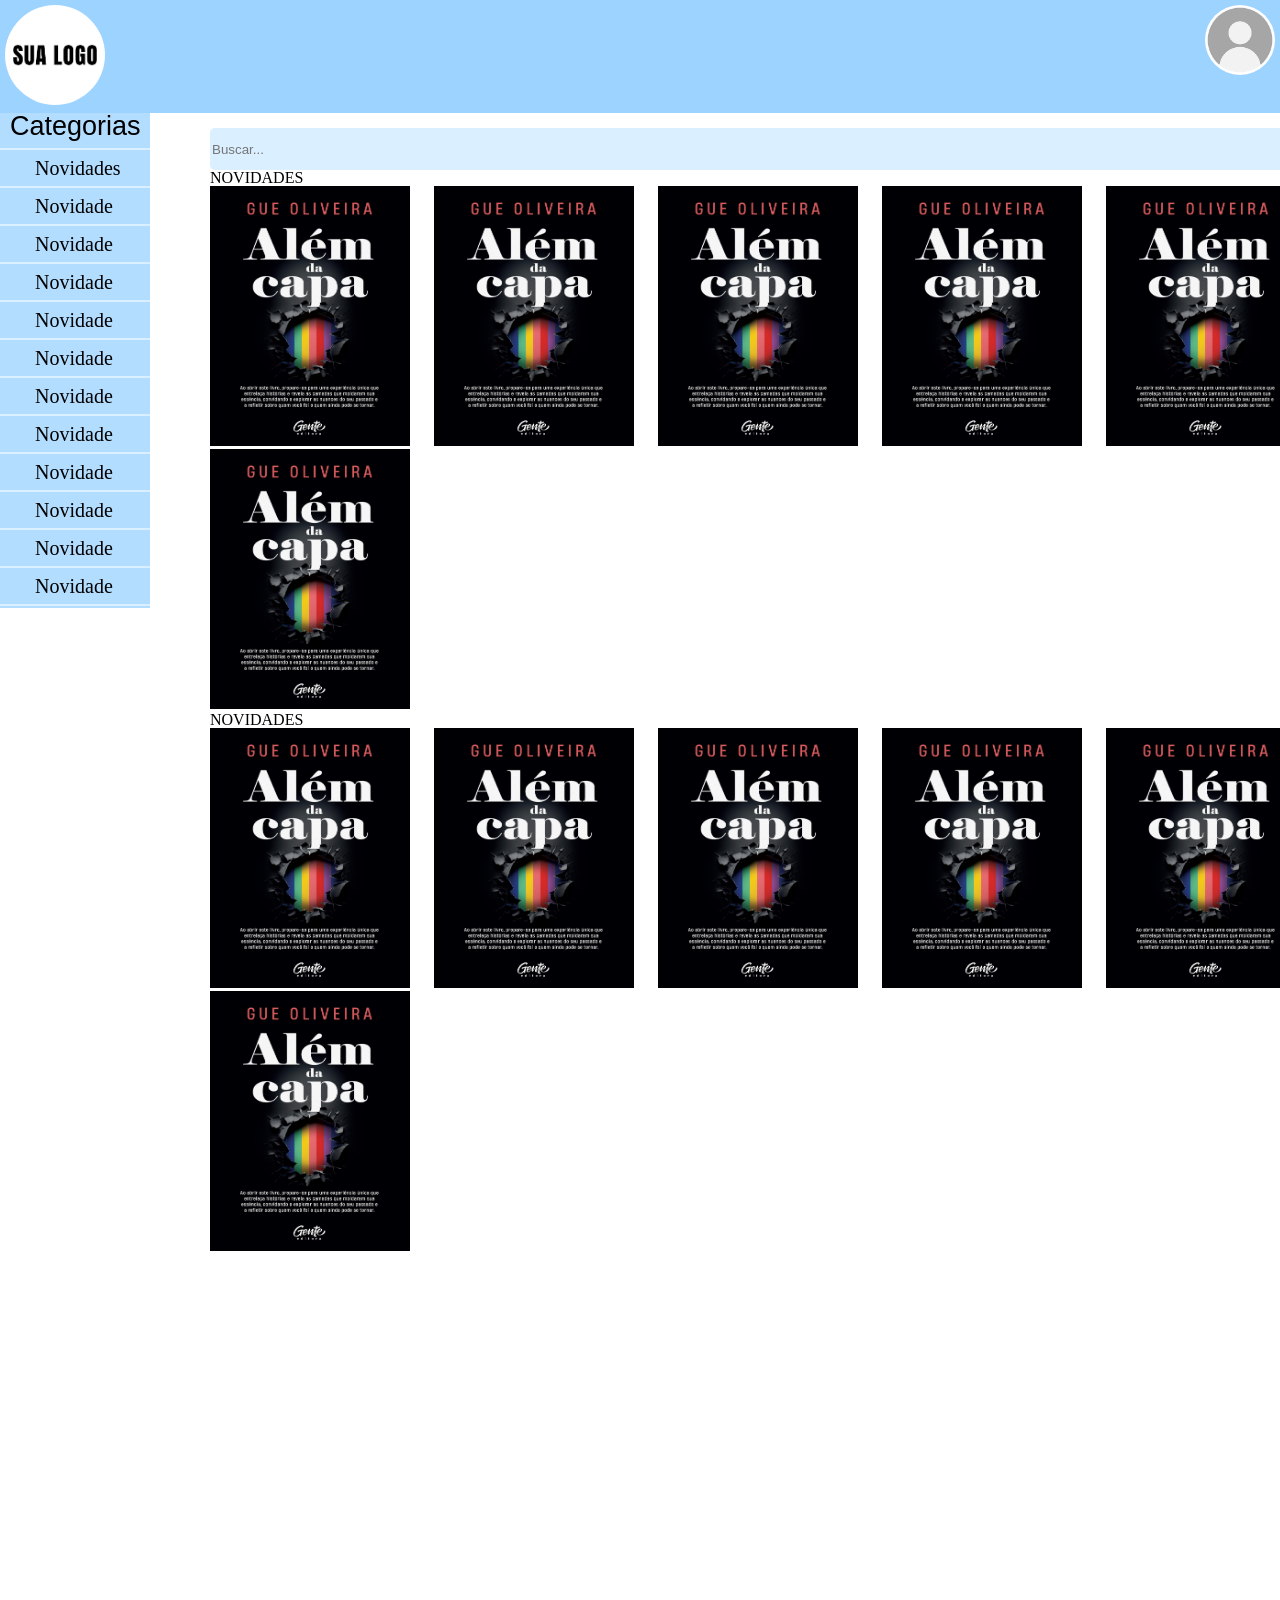
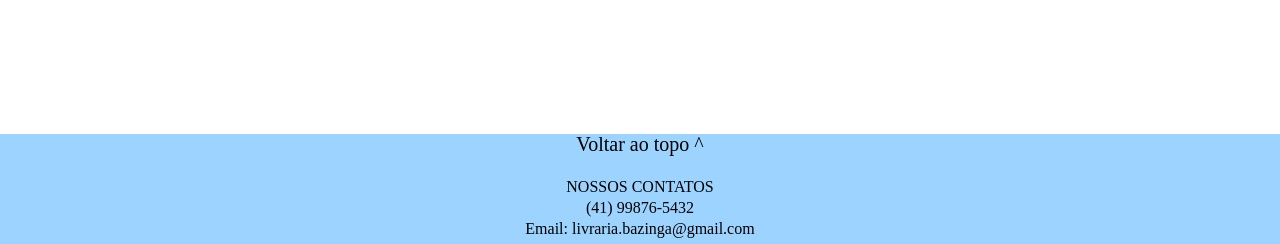
<file: Bazinga-main/Bazinga/index.html>
<!DOCTYPE html>

<html lang="pt-br">

<head>

    <meta charset="UTF-8">
    <meta name="viewport" content="width=device-width, initial-scale=1.0">
    <title>Bazinga</title>
    <link rel="stylesheet" href="style.css">
    <link rel="stylesheet" href="reset.css">

</head>

<body>

    <header>

        <a href="index.html"><img class="logo" src="logoFake.png" alt="Logo"></a>
        <a href="login.html"><img class="perfil" src="perfil.png" alt="Perfil"></a>

    </header>

    <nav class="navegacaoCategotias">

        <h2 class="tituloCategoria">Categorias</h2>
        <hr style color="#daefff" class="divisaoCategoria">
        <nav>
            <ul>
                <li class="categoria">Novidades</li>
                <hr style color="#daefff" class="divisaoCategoria">
                <li class="categoria">Novidade</li>
                <hr style color="#daefff" class="divisaoCategoria">
                <li class="categoria">Novidade</li>
                <hr style color="#daefff" class="divisaoCategoria">
                <li class="categoria">Novidade</li>
                <hr style color="#daefff" class="divisaoCategoria">
                <li class="categoria">Novidade</li>
                <hr style color="#daefff" class="divisaoCategoria">
                <li class="categoria">Novidade</li>
                <hr style color="#daefff" class="divisaoCategoria">
                <li class="categoria">Novidade</li>
                <hr style color="#daefff" class="divisaoCategoria">
                <li class="categoria">Novidade</li>
                <hr style color="#daefff" class="divisaoCategoria">
                <li class="categoria">Novidade</li>
                <hr style color="#daefff" class="divisaoCategoria">
                <li class="categoria">Novidade</li>
                <hr style color="#daefff" class="divisaoCategoria">
                <li class="categoria">Novidade</li>
                <hr style color="#daefff" class="divisaoCategoria">
                <li class="categoria">Novidade</li>
                <hr style color="#daefff" class="divisaoCategoria">
            </ul>
        </nav>  
    </nav>


    <div id="divBusca">
        <input type="text" id="txtBusca" placeholder="Buscar..."/>
      </div> 

          <h1 class="tituloPrincipal">NOVIDADES</h1>

    <div class="livro"><a href="produto.html"><img src="livrofake.jpg" height="260px" width="200px" alt="Livro nome" class="fr-fic fr-dii fr-fil"></a></div>
    <div class="livro"><a href="produto.html"><img src="livrofake.jpg" height="260px" width="200px" alt="Livro nome" class="fr-fic fr-dii fr-fil"></a></div>
    <div class="livro"><a href="produto.html"><img src="livrofake.jpg" height="260px" width="200px" alt="Livro nome" class="fr-fic fr-dii fr-fil"></a></div>
    <div class="livro"><a href="produto.html"><img src="livrofake.jpg" height="260px" width="200px" alt="Livro nome" class="fr-fic fr-dii fr-fil"></a></div>
    <div class="livro"><a href="produto.html"><img src="livrofake.jpg" height="260px" width="200px" alt="Livro nome" class="fr-fic fr-dii fr-fil"></a></div>
    <div class="livro"><a href="produto.html"><img src="livrofake.jpg" height="260px" width="200px" alt="Livro nome" class="fr-fic fr-dii fr-fil"></a></div>

    <h1 class="tituloOutro">NOVIDADES</h1>

    <div class="livro"><a href="produto.html"><img src="livrofake.jpg" height="260px" width="200px" alt="Livro nome" class="fr-fic fr-dii fr-fil"></a></div>
    <div class="livro"><a href="produto.html"><img src="livrofake.jpg" height="260px" width="200px" alt="Livro nome" class="fr-fic fr-dii fr-fil"></a></div>
    <div class="livro"><a href="produto.html"><img src="livrofake.jpg" height="260px" width="200px" alt="Livro nome" class="fr-fic fr-dii fr-fil"></a></div>
    <div class="livro"><a href="produto.html"><img src="livrofake.jpg" height="260px" width="200px" alt="Livro nome" class="fr-fic fr-dii fr-fil"></a></div>
    <div class="livro"><a href="produto.html"><img src="livrofake.jpg" height="260px" width="200px" alt="Livro nome" class="fr-fic fr-dii fr-fil"></a></div>
    <div class="livro"><a href="produto.html"><img src="livrofake.jpg" height="260px" width="200px" alt="Livro nome" class="fr-fic fr-dii fr-fil"></a></div>

    <main>

        <section class="categoriaLista">
        </section>

    </main>

    <footer>
        <a class="voltar" href="#tituloPricipal">Voltar ao topo ^</a>
        
        <div>

            <b>
                <p class="contato">NOSSOS CONTATOS</p>
                <p class="contato">(41) 99876-5432</p>
                <p class="contato">Email: livraria.bazinga@gmail.com</p>
            </b>

        </div>
    </footer>
    
</body>

</html>
</file>
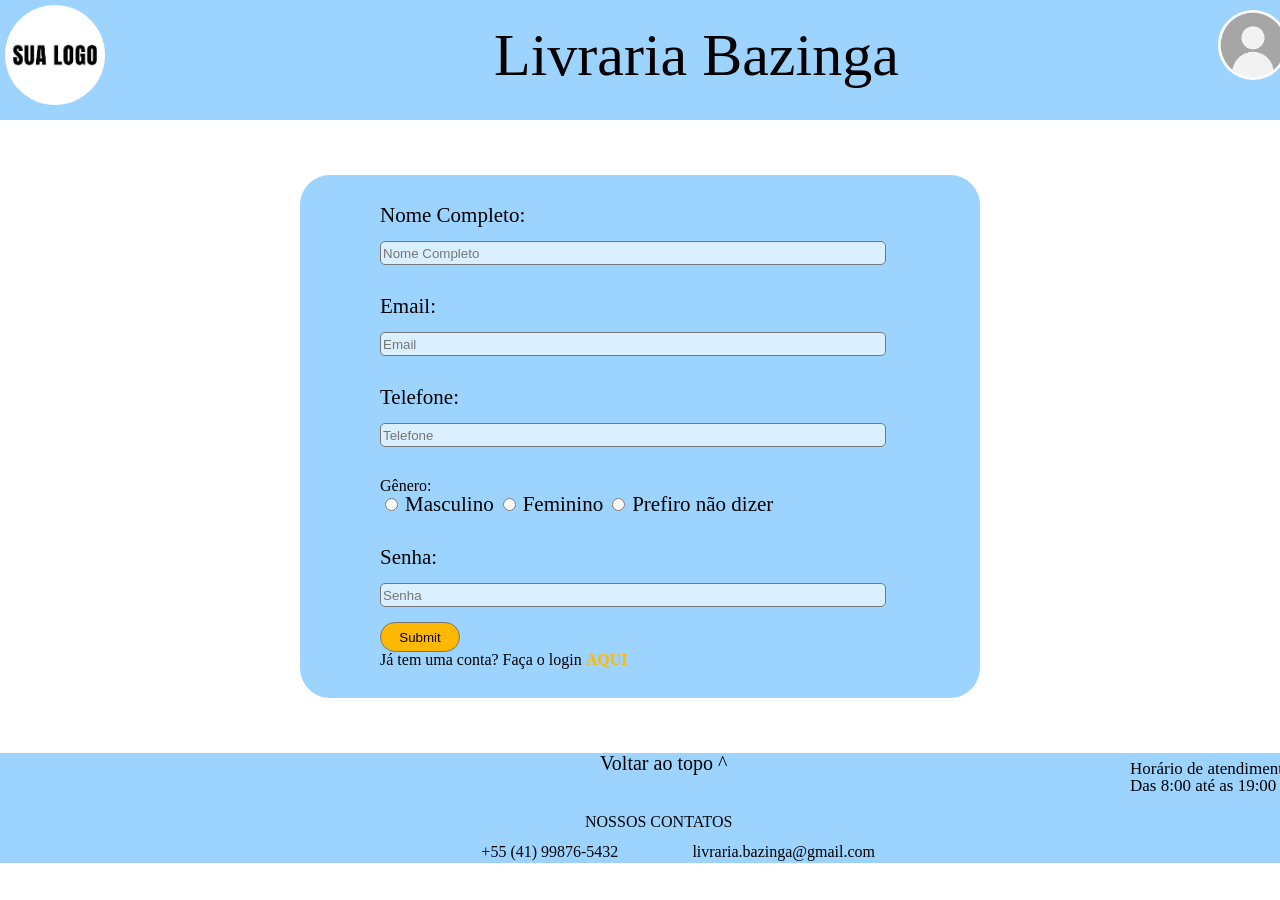
<file: Bazinga/cadastro.html>
<!DOCTYPE html>

<html lang="pt-br">

<head>

    <meta charset="UTF-8">
    <meta name="viewport" content="width=device-width, initial-scale=1.0">
    <title>Bazinga</title>
    <link rel="stylesheet" href="style.css">
    <link rel="stylesheet" href="reset.css">
    <link rel="stylesheet" href="login.css">

</head>

<body>

    <header>

        <a href="index.html"><img class="logo" src="logoFake.png" alt="Logo"></a>
        <h1 id="tituloPricipal">Livraria Bazinga</h1>
        <img class="perfil" src="perfil.png" alt="Perfil">

    </header>

    <main>

        <section class="login">

            <form class="formularioLogin">

                <label for="nome">Nome Completo:</label><br>
                <input type="text" id="nome" name="nome" placeholder="Nome Completo" class="inputNormal">

                <br><br>

                <label for="email">Email:</label><br>
                <input type="email" id="email" name="email" placeholder="Email" class="inputNormal">

                <br><br>

                <label for="telefone">Telefone:</label><br>
                <input type="tel" id="telefone" name="telefone" placeholder="Telefone" class="inputNormal">

                <br><br>

                <fieldset>

                    <legend>Gênero:</legend>

                        <input type="radio" id="genero1" name="genero" value="Masculino">
                        <label id="generos" for="genero1">Masculino</label>
                        
                        <input type="radio" id="genero2" name="genero" value="Feminino">
                        <label id="generos" for="genero2">Feminino</label>
                        
                        <input type="radio" id="genero3" name="genero" value="Nenhum">
                        <label id="generos" for="genero3">Prefiro não dizer</label>

                </fieldset>

                <br><br>

                <label for="senha">Senha:</label><br>
                <input type="password" id="senha" name="senha" placeholder="Senha" class="inputNormal">

                <input type="submit" id="enviar">

                <p>Já tem uma conta? Faça o login <a class="paraCadastro" href="login.html">AQUI</a></p>

            </form>
                
        </section>

    </main>

    <footer>
        <a class="voltar" href="#tituloPricipal">Voltar ao topo ^</a>
        <p class="contato">NOSSOS CONTATOS</p>
        <p class="telefoneContato">+55 (41) 99876-5432</p>
        <p class="emailContato">livraria.bazinga@gmail.com</p>
        <div class="horaAtendimento"><p>Horário de atendimentos <br> Das 8:00 até as 19:00</p></div>
    </footer>
    
</body>

</html>
</file>
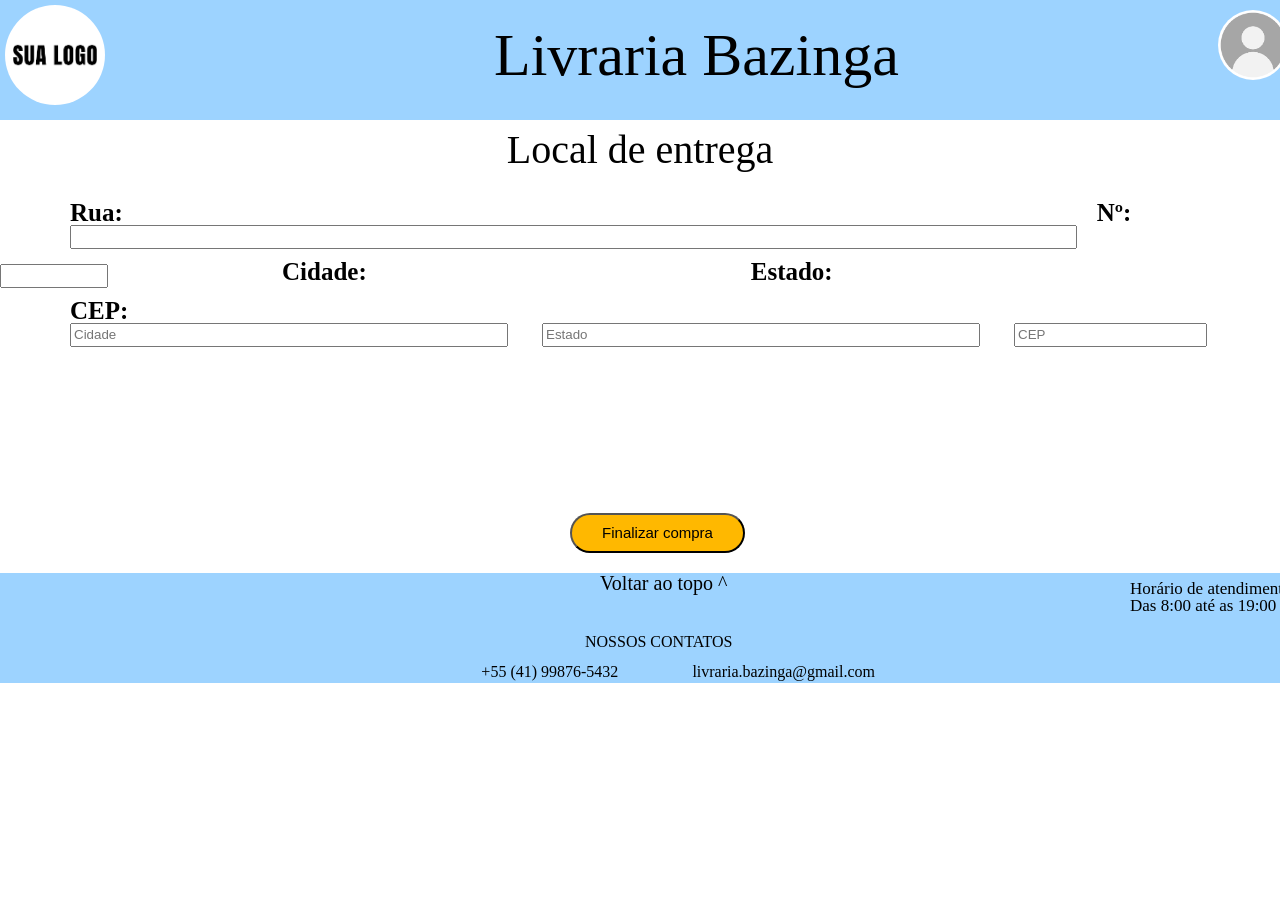
<file: Bazinga/endereco.html>
<!DOCTYPE html>

<html lang="pt-br">

<head>

    <meta charset="UTF-8">
    <meta name="viewport" content="width=device-width, initial-scale=1.0">
    <title>Bazinga</title>
    <link rel="stylesheet" href="style.css">
    <link rel="stylesheet" href="reset.css">
    <link rel="stylesheet" href="endereco.css">

</head>

<body>

    <header>

        <a href="index.html"><img class="logo" src="logoFake.png" alt="Logo"></a>
        <h1 id="tituloPricipal">Livraria Bazinga</h1>
        <img class="perfil" src="perfil.png" alt="Perfil">

    </header>

    <main>
        
        <h2>Local de entrega</h2>

        <div>

            <label class="ruaLabel" for="rua">Rua:</label>
            <label class="numLabel" for="num">Nº:</label>

            <br>

            <input type="text" name="rua" id="rua">
            <input type="number" id="num" name="endereco">
            
            <label class="cidadeLabel" for="cidade">Cidade:</label>
            <label class="estadoLabel" for="estado">Estado:</label>
            <label class="cepLabel" for="cep">CEP:</label>

            <br>

            <input type="text" id="cidade" name="endereco" placeholder="Cidade">
            <input type="text" id="estado" name="endereco" placeholder="Estado">
            <input type="number" id="cep" name="endereco" placeholder="CEP">

        </div>

        <input type="submit" value="Finalizar compra" class="enviar">

    </main>

    <footer>
        <a class="voltar" href="#tituloPricipal">Voltar ao topo ^</a>
        <p class="contato">NOSSOS CONTATOS</p>
        <p class="telefoneContato">+55 (41) 99876-5432</p>
        <p class="emailContato">livraria.bazinga@gmail.com</p>
        <div class="horaAtendimento"><p>Horário de atendimentos <br> Das 8:00 até as 19:00</p></div>
    </footer>
    
</body>

</html>
</file>
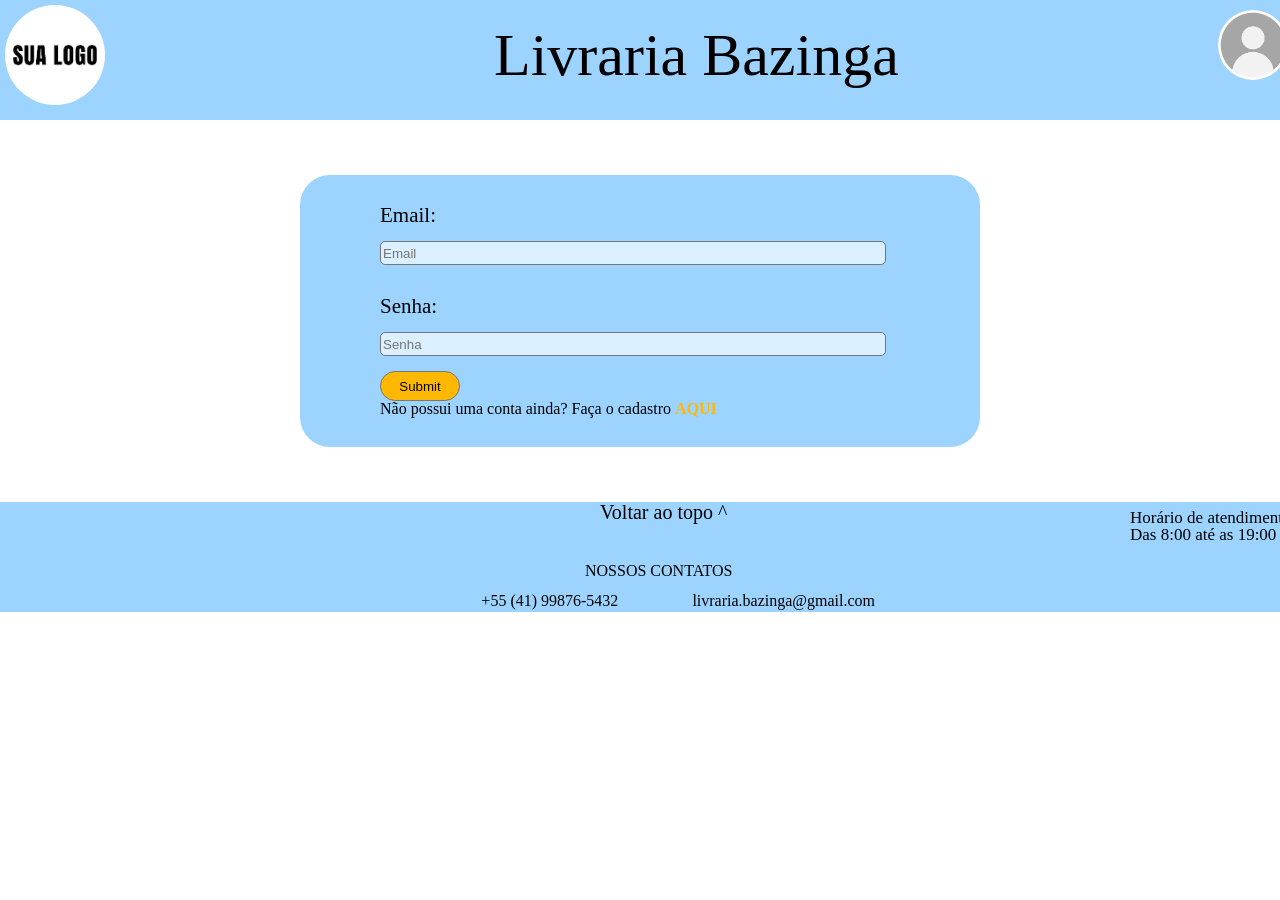
<file: Bazinga/login.html>
<!DOCTYPE html>

<html lang="pt-br">

<head>

    <meta charset="UTF-8">
    <meta name="viewport" content="width=device-width, initial-scale=1.0">
    <title>Bazinga</title>
    <link rel="stylesheet" href="style.css">
    <link rel="stylesheet" href="reset.css">
    <link rel="stylesheet" href="login.css">

</head>

<body>

    <header>

        <a href="index.html"><img class="logo" src="logoFake.png" alt="Logo"></a>
        <h1 id="tituloPricipal">Livraria Bazinga</h1>
        <img class="perfil" src="perfil.png" alt="Perfil">

    </header>

    <main>

        <section class="login">

            <form class="formularioLogin">

                <label for="email">Email:</label><br>
                <input type="email" id="email" name="email" placeholder="Email" class="inputNormal">

                <br><br>

                <label for="senha">Senha:</label><br>
                <input type="password" id="senha" name="senha" placeholder="Senha" class="inputNormal">

                <input type="submit" id="enviar">

                <p>Não possui uma conta ainda? Faça o cadastro <a class="paraCadastro" href="cadastro.html">AQUI</a></p>

            </form>
                
        </section>

    </main>

    <footer>
        <a class="voltar" href="#tituloPricipal">Voltar ao topo ^</a>
        <p class="contato">NOSSOS CONTATOS</p>
        <p class="telefoneContato">+55 (41) 99876-5432</p>
        <p class="emailContato">livraria.bazinga@gmail.com</p>
        <div class="horaAtendimento"><p>Horário de atendimentos <br> Das 8:00 até as 19:00</p></div>
    </footer>
    
</body>

</html>
</file>
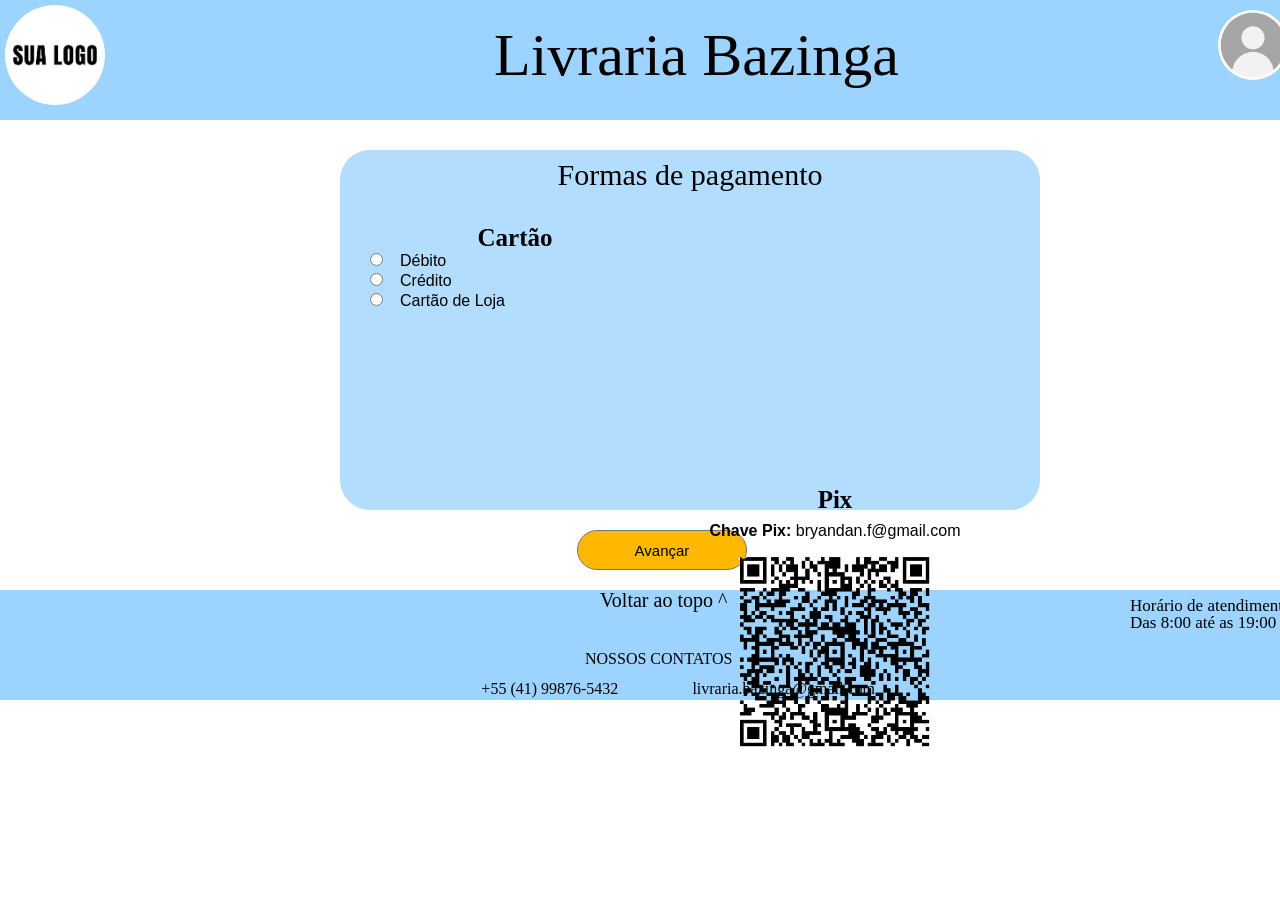
<file: Bazinga/pagamento.html>
<!DOCTYPE html>

<html lang="pt-br">

<head>

    <meta charset="UTF-8">
    <meta name="viewport" content="width=device-width, initial-scale=1.0">
    <title>Bazinga</title>
    <link rel="stylesheet" href="style.css">
    <link rel="stylesheet" href="reset.css">
    <link rel="stylesheet" href="pagamento.css">

</head>

<body>

    <header>

        <a href="index.html"><img class="logo" src="logoFake.png" alt="Logo"></a>
        <h1 id="tituloPricipal">Livraria Bazinga</h1>
        <img class="perfil" src="perfil.png" alt="Perfil">

    </header>

    <main>

        <div class="pagaForma">

            <h2>Formas de pagamento</h2>

            <div class="cartao">
                <h3>Cartão</h3>

                <fieldset>

                    <input type="radio" id="pagamento1" name="pagamento" value="debito">
                    <label for="pagamento1">Débito</label>

                    <br>

                    <input type="radio" id="pagamento2" name="pagamento" value="credito">
                    <label for="pagamento2">Crédito</label>

                    <br>

                    <input type="radio" id="pagamento3" name="pagamento" value="loja">
                    <label for="pagamento3">Cartão de Loja</label>

                </fieldset>
            </div>

            <div class="pix">
                <h3>Pix</h3>

                <p class="chave">bryandan.f@gmail.com</p>

                <img class="qr" src="pix.png" alt="QR Code Pix">

            </div>

        </div>

        <a href="endereco.html"><input type="submit" id="enviar" value="Avançar"></a>
        
    </main>

    <footer>
        <a class="voltar" href="#tituloPricipal">Voltar ao topo ^</a>
        <p class="contato">NOSSOS CONTATOS</p>
        <p class="telefoneContato">+55 (41) 99876-5432</p>
        <p class="emailContato">livraria.bazinga@gmail.com</p>
        <div class="horaAtendimento"><p>Horário de atendimentos <br> Das 8:00 até as 19:00</p></div>
    </footer>
    
</body>

</html>
</file>
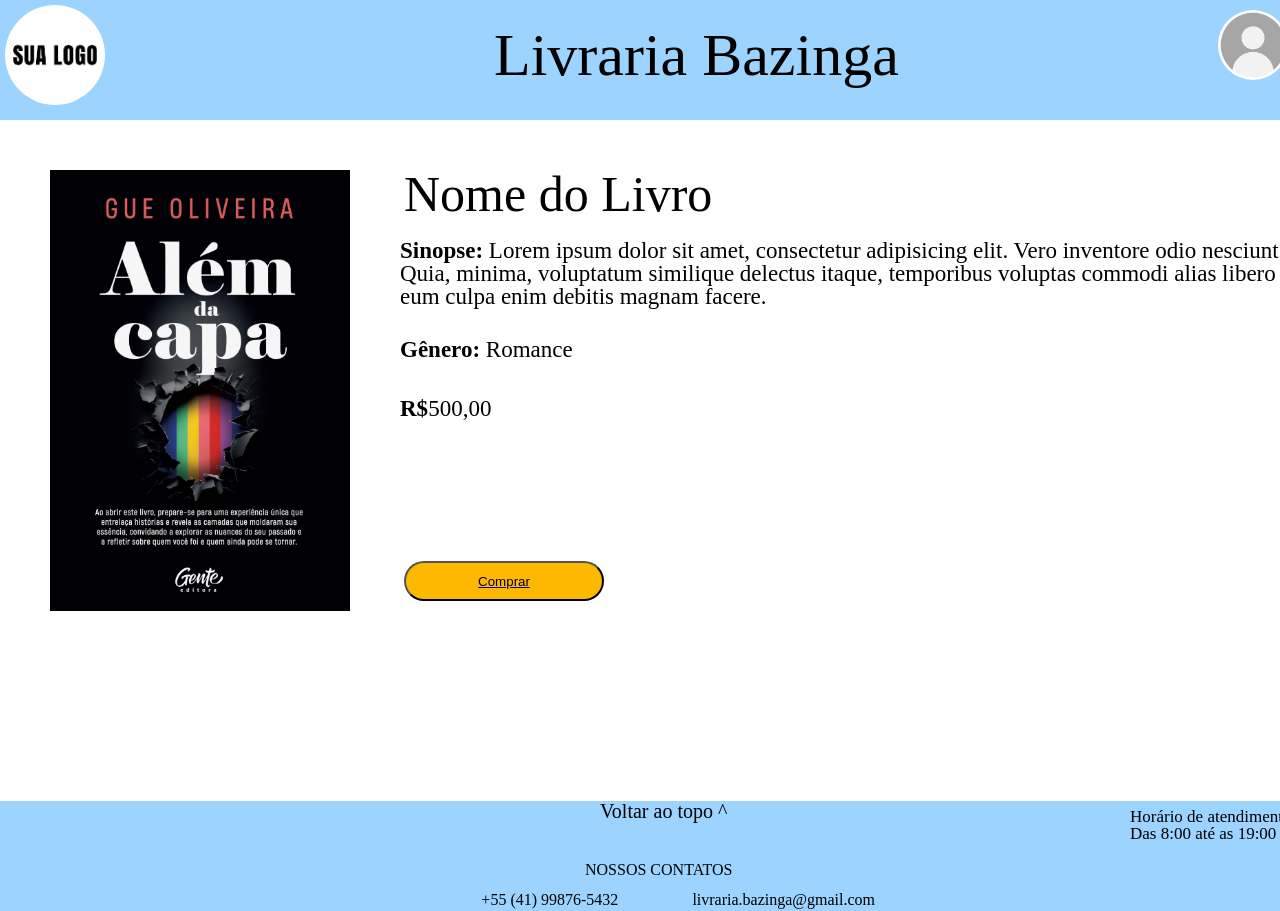
<file: Bazinga/produto.html>
<!DOCTYPE html>

<html lang="pt-br">

<head>

    <meta charset="UTF-8">
    <meta name="viewport" content="width=device-width, initial-scale=1.0">
    <title>Bazinga</title>
    <link rel="stylesheet" href="style.css">
    <link rel="stylesheet" href="reset.css">
    <link rel="stylesheet" href="produto.css">

</head>

<body>

    <header>

        <a href="index.html"><img class="logo" src="logoFake.png" alt="Logo"></a>
        <h1 id="tituloPricipal">Livraria Bazinga</h1>
        <img class="perfil" src="perfil.png" alt="Perfil">

    </header>   

    <main>

        <img class="capaLivro" src="livrofake.jpg" alt="Capa do Livro">
        <h2>Nome do Livro</h2>
        <div class="boxSinopse">
            <p class="sinopse">Lorem ipsum dolor sit amet, consectetur adipisicing elit. Vero inventore odio nesciunt! Quia, minima, voluptatum similique delectus itaque, temporibus voluptas commodi alias libero ut eum culpa enim debitis magnam facere.</p>
        </div>
        <div class="boxGenero">
            <p class="generoLivro">Romance</p>
        </div>
        <div class="boxValor">
            <p class="valor">500,00</p>
        </div>

        <a href="pagamento.html"><input type="submit" id="enviar" value="Comprar"></a>

    </main>

    <footer>
        <a class="voltar" href="#tituloPricipal">Voltar ao topo ^</a>
        <p class="contato">NOSSOS CONTATOS</p>
        <p class="telefoneContato">+55 (41) 99876-5432</p>
        <p class="emailContato">livraria.bazinga@gmail.com</p>
        <div class="horaAtendimento"><p>Horário de atendimentos <br> Das 8:00 até as 19:00</p></div>
    </footer>
    
</body>

</html>
</file>
<file: Bazinga-main/Bazinga/style.css>
/*header*/

header {
    background-color: #9dd3ff;
}

.logo {
    height: 100px;
    margin: 5px;
    border-radius: 70px;
}

#tituloPricipal {
    font-size: 60px;
    font-family: 'Times New Roman';
    display: inline;
    position: relative;
    bottom: 35px;
    left: 150px;
    margin: 0 230px;
}

.perfil {
    height: 70px;
    margin: 5px;
    border-radius: 70px;
    float: right;
}

/*nav*/

.navegacaoCategotias {
    background-color: #b2ddff;
    width: 150px;
    height: 495px;
}

.tituloCategoria {
    font-size: 27px;
    font-family: Arial, Helvetica, sans-serif;
    margin: 0 0 0 10px;
}

.categoria {
    font-size: 20px;
    position: relative;
    left: 35px;
}

/*main*/

#txtBusca {
    background-color: #daefff;
    border-radius: 5px;
    border: none;
    width: 85%;
    height: 40px;
    position: relative;
    left: 210px;
    bottom: 480px;
  }

  .tituloPrincipal {
    position: relative;
    left: 210px;
    bottom: 480px;
  }
  
  .tituloOutro {
    position: relative;
    left: 210px;
    bottom: 480px;
  }
  
  .livro {
    position: relative;
    left: 210px;
    bottom: 480px;
    width: 220px;
    display: inline-block;
  }

/*footer*/

footer {
    background-color: #9dd3ff;
    height: 110px;
}

.voltar {
    font-size: 20px;
    color: black;
    text-decoration: none;
    display: block;
    text-align: center;
    margin-bottom: 25px;
}

.contato {
    display: block;
    text-align: center;
    margin-bottom: 5px;
}
</file>
<file: Bazinga/style.css>
/*header*/

header {
    background-color: #9dd3ff;
}

.logo {
    height: 100px;
    margin: 5px;
    border-radius: 70px;
}

#tituloPricipal {
    font-size: 60px;
    font-family: 'Times New Roman';
    display: inline;
    position: relative;
    bottom: 35px;
    left: 150px;
    margin: 0 230px;
}

.perfil {
    height: 70px;
    margin: 5px;
    border-radius: 70px;
    position: relative;
    bottom: 25px;
    left: 230px;
}

/*nav*/

.navegacaoCategotias {
    background-color: #b2ddff;
    width: 150px;
    height: 495px;
}

.tituloCategoria {
    font-size: 27px;
    font-family: Arial, Helvetica, sans-serif;
    margin: 0 0 0 10px;
}

.categoria {
    font-size: 20px;
    position: relative;
    left: 35px;
}

/*main*/

#txtBusca {
    background-color: #daefff;
    border-radius: 5px;
    border: none;
    width: 1130px;
    height: 40px;
    position: relative;
    left: 210px;
    bottom: 480px;
  }

  .tituloPrincipal {
    position: relative;
    left: 210px;
    bottom: 480px;
  }
  
  .tituloOutro {
    position: relative;
    left: 210px;
    bottom: 480px;
  }
  
  .livro {
    position: relative;
    left: 210px;
    bottom: 480px;
    width: 220px;
    display: inline-block;
  }

/*footer*/

footer {
    background-color: #9dd3ff;
    height: 110px;
}

.voltar {
    font-size: 20px;
    color: black;
    text-decoration: none;
    position: absolute;
    left: 600px;
}

.contato {
    display: inline;
    position: relative;
    top: 60px;
    left: 585px;
}

.telefoneContato {
    display: inline;
    position: relative;
    top: 90px;
    left: 330px;
}

.emailContato {
    display: inline;
    position: relative;
    top: 90px;
    left: 400px;
}

.horaAtendimento {
    font-size: 17px;
    display: inline;
    position: relative;
    bottom: 10px;
    left: 1130px;
}
</file>
<file: Bazinga/login.css>
.login {
    background-color: #9dd3ff;
    margin: 55px 300px;
    border-radius: 30px;
}

.formularioLogin {
    padding: 30px 80px;
}

label {
    font-size: 21px;
}

#generos {
    width: 10px;
}

.inputNormal {
    margin: 15px 0;
    background-color: #daefff;
    border-radius: 5px;
    border: #777777 solid 0.1px;
    width: 500px;
    height: 20px;
}

#enviar {
    background-color: #ffb800;
    width: 80px;
    height: 30px;
    border: #777777 solid 0.1px;
    border-radius: 15px;
}

.paraCadastro {
    color: #ffb800;
    text-decoration: solid;
    font-weight: bold;
}

.paraCadastro:hover {
    text-decoration: underline;
}
</file>
<file: Bazinga/endereco.css>
h2 {
    font-size: 40px;
    text-align: center;
    margin: 10px 0 30px 0;
}

.ruaLabel, .numLabel, .cidadeLabel, .estadoLabel, .cepLabel{
    font-size: 25px;
    font-weight: bold;
}

.ruaLabel {
    margin: 0 970px 5px 70px;
}

.numLabel {
    margin: 0 0 5px 0   ;
}

#rua {
    width: 999px;
    height: 18px;
    margin: 0 14px 10px 70px;
}

#num {
    width: 100px;
    height: 18px;
    margin: 0 100px 10px 0;
}

.cidadeLabel {
    margin: 0 310px 5px 70px;
}

.estadoLabel {
    margin: 0 320px 5px 70px;
}

.cepLabel {
    margin: 0 200px 5px 70px;
}

#cidade {
    width: 430px;
    height: 18px;
    margin: 0 30px 10px 70px;
}

#estado {
    width: 430px;
    height: 18px;
    margin: 0 30px 10px 0;
}

#cep {
    width: 185px;
    height: 18px;
    margin: 0 30px 10px 0;
}

.enviar {
    background-color: #ffb800;
    width: 175px;
    height: 40px;
    font-size: 15px;
    border-radius: 20px;
    margin: 156px 0 20px 570px;
    
}
</file>
<file: Bazinga/pagamento.css>
.pagaForma {
    background-color: #b2ddff;
    width: 700px;
    height: 360px;
    margin: 30px 340px 0 340px;
    border-radius: 30px;
}

h2 {
    font-size: 30px;
    text-align: center;
    padding: 10px;
}

h3 {
    text-align: center;
    font-size: 25px;
    font-weight: bold;
}

.cartao {
    width: 300px;
    padding: 25px;
    display: static;
}

label {
    font: 1em sans-serif;
    padding: 10px;
}

.pix {
    width: 300px;
    padding: 25px;
    display: static;
    position: absolute;
    bottom: 105px;
    left: 660px;
}

.chave {
    font: 1em sans-serif;
    text-align: center;
    margin-top: 10px;
}

.chave::before {
    content: "Chave Pix: ";
    font-weight: bold;
}

.qr {
    width: 200px;
    padding: 10px 50px;
}

#enviar {
    font-size: 15px;
    background-color: #ffb800;
    width: 170px;
    height: 40px;
    border: #777777 solid 0.1px;
    border-radius: 25px;
    margin: 20px 577px;
}
</file>
<file: Bazinga/produto.css>
.capaLivro {
    width: 300px;
    margin: 50px;
}

h2 {
    font-size: 50px;
    display: inline;
    position: relative;
    bottom: 450px;
}

.boxSinopse {
    width: 900px;
    display: inline-block;
    position: relative;
    bottom: 430px;
    left: 400px;
}

.sinopse {
    font-size: 23px;
    display: inline;
}

.sinopse::before{
    content: "Sinopse: ";
    font-weight: bold;
}

.boxGenero {
    width: 900px;
    display: inline-block;
    position: relative;
    bottom: 400px;
    left: 400px;
}

.generoLivro {
    font-size: 23px;
    display: inline;
}

.generoLivro::before{
    content: "Gênero: ";
    font-weight: bold;
}

.boxValor {
    width: 900px;
    display: inline-block;
    position: relative;
    bottom: 370px;
    left: 400px;
}

.valor {
    font-size: 23px;
    display: inline;
}

.valor::before{
    content: "R$";
    font-weight: bold;
}

#enviar {
    background-color: #ffb800;
    width: 200px;
    height: 40px;
    border-radius: 20px;
    display: inline;
    position: relative;
    bottom: 200px;
    right: 500px;
}
</file>
